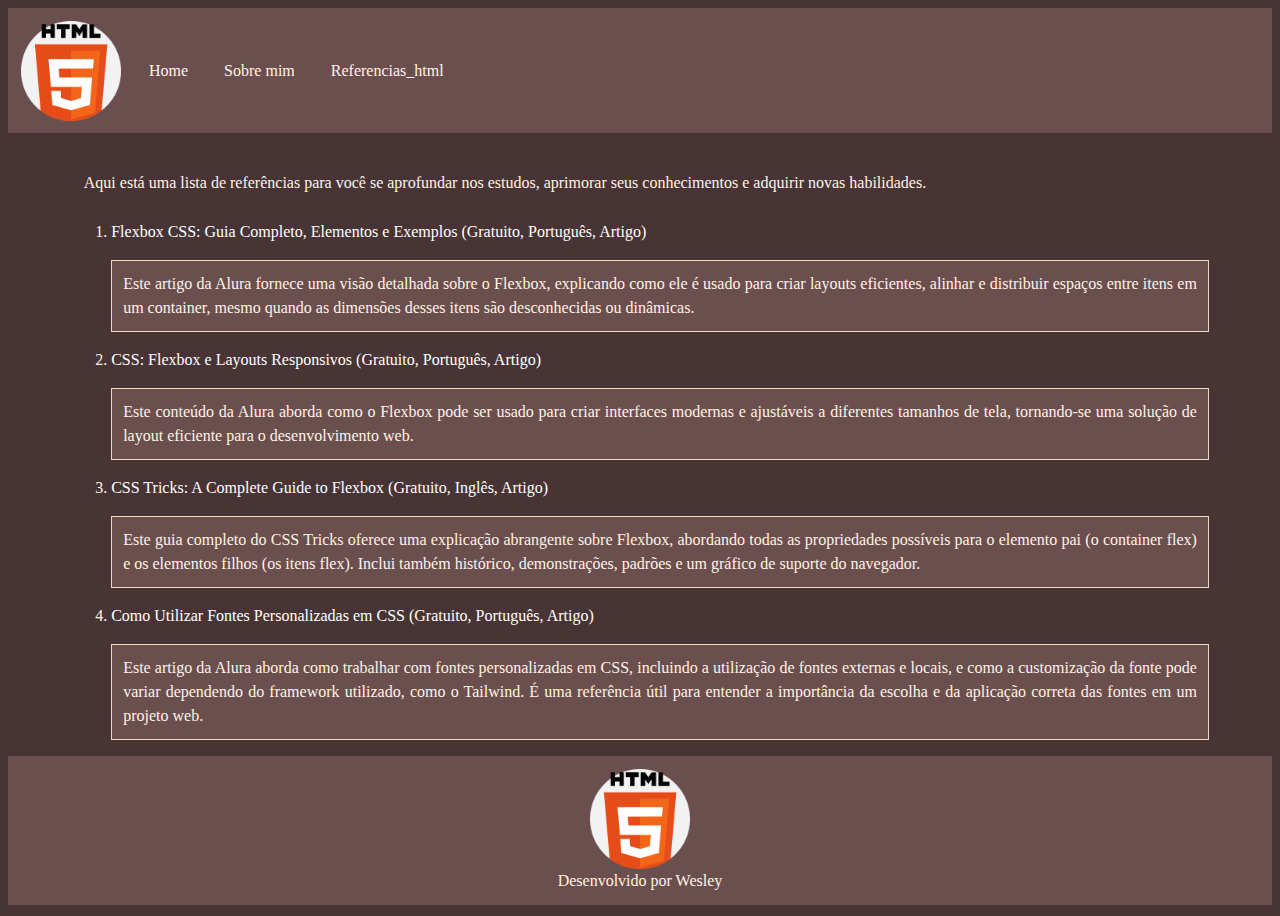
<file: referencias_html.html>
<!DOCTYPE html>
<html lang="pt-br">
<head>
    <meta charset="UTF-8">
    <meta name="viewport" content="width=device-width, initial-scale=1.0">
    <link rel="stylesheet" href="style.css">
    <title>Referencias</title>

</head>
<body>    
<header class="cabecalho"> 
    <!--COLOCAR COR EM UMA PALAVRA
     <p><font color="red"> Imagem HTML</font> </p>
    --> 
        <img src="html-5.png" alt="Logo do HTML" width="100" height="100">
        <nav class="cabecalho_menu">
            <a class="cabecalho_link" href="index.html">Home</a>
            <a class="cabecalho_link" href="about.html">Sobre mim</a>
            <a class="cabecalho_link" href="referencias_html.html">Referencias_html</a>
    
        </nav>
    </header>
    <main>

<p class="paragrafo_ref">
    Aqui está uma lista de referências para você se aprofundar nos estudos, aprimorar seus conhecimentos e adquirir novas habilidades.
</p>

<ol class="margem_ol_ref">
    <li>
        <a  href="https://www.alura.com.br/artigos/css-guia-do-flexbox?_gl=1*jh4313*_ga*MTIxMjE1NDg4LjE3MDE3MzU2ODc.*_ga_1EPWSW3PCS*MTcwNjgyOTk3OC4zMS4xLjE3MDY4MzE2NzEuMC4wLjA.*_fplc*c3lSaDAlMkZFZks1TDF0cmg1NU00MG9la3pGVmZ5ODRnNFFVUml2aklndEVlVlNvb0JkZjBMUjVRcG9GYVB3Wlc0bXBqNFd2SFNVaEJIJTJCeWtQV1Ntd1MlMkZsdnhjemxDclN3ZmFzeWpaVCUyRkF6VzczY2RlYW5Bd0NrTSUyRmVSZG1yQSUzRCUzRA.." target="_blank" rel="noopener">
            Flexbox CSS: Guia Completo, Elementos e Exemplos (Gratuito, Português, Artigo)
        </a>
    </li>
    <p class="paragrafo_ref_bl">
        Este artigo da Alura fornece uma visão detalhada sobre o Flexbox, explicando como ele é usado para criar layouts eficientes, alinhar e distribuir espaços entre itens em um container, mesmo quando as dimensões desses itens são desconhecidas ou dinâmicas.
    </p>
    <li>
        <a href="https://www.alura.com.br/conteudo/css-flexbox-layouts-responsivos?_gl=1*bv7tcc*_ga*MTIxMjE1NDg4LjE3MDE3MzU2ODc.*_ga_1EPWSW3PCS*MTcwNjgzMzYyMC4zMi4xLjE3MDY4MzUzODMuMC4wLjA.*_fplc*c3lSaDAlMkZFZks1TDF0cmg1NU00MG9la3pGVmZ5ODRnNFFVUml2aklndEVlVlNvb0JkZjBMUjVRcG9GYVB3Wlc0bXBqNFd2SFNVaEJIJTJCeWtQV1Ntd1MlMkZsdnhjemxDclN3ZmFzeWpaVCUyRkF6VzczY2RlYW5Bd0NrTSUyRmVSZG1yQSUzRCUzRA.." target="_blank" rel="noopener">
            CSS: Flexbox e Layouts Responsivos (Gratuito, Português, Artigo)
        </a>        
    </li>
    <p class="paragrafo_ref_bl">
        Este conteúdo da Alura aborda como o Flexbox pode ser usado para criar interfaces modernas e ajustáveis a diferentes tamanhos de tela, tornando-se uma solução de layout eficiente para o desenvolvimento web.
    </p>
    <li>
    <a href="https://css-tricks.com/snippets/css/a-guide-to-flexbox/"  target="_blank" rel="noopener">
        CSS Tricks: A Complete Guide to Flexbox (Gratuito, Inglês, Artigo)
    </a>
    </li>
    <p class="paragrafo_ref_bl">
        Este guia completo do CSS Tricks oferece uma explicação abrangente sobre Flexbox, abordando todas as propriedades possíveis para o elemento pai (o container flex) e os elementos filhos (os itens flex). Inclui também histórico, demonstrações, padrões e um gráfico de suporte do navegador.
    </p>
    <li>
        <a href="https://www.alura.com.br/artigos/tailwind-adicionando-fontes-customizadas?_gl=1*1l08nfh*_ga*MTIxMjE1NDg4LjE3MDE3MzU2ODc.*_ga_1EPWSW3PCS*MTcwNjgzMzYyMC4zMi4xLjE3MDY4MzU2MDguMC4wLjA.*_fplc*c3lSaDAlMkZFZks1TDF0cmg1NU00MG9la3pGVmZ5ODRnNFFVUml2aklndEVlVlNvb0JkZjBMUjVRcG9GYVB3Wlc0bXBqNFd2SFNVaEJIJTJCeWtQV1Ntd1MlMkZsdnhjemxDclN3ZmFzeWpaVCUyRkF6VzczY2RlYW5Bd0NrTSUyRmVSZG1yQSUzRCUzRA.."  target="_blank" rel="noopener">
        Como Utilizar Fontes Personalizadas em CSS (Gratuito, Português, Artigo)
    </li>
        </a>
        
    <p class="paragrafo_ref_bl">
        Este artigo da Alura aborda como trabalhar com fontes personalizadas em CSS, incluindo a utilização de fontes externas e locais, e como a customização da fonte pode variar dependendo do framework utilizado, como o Tailwind. É uma referência útil para entender a importância da escolha e da aplicação correta das fontes em um projeto web.
    </p>
    
</ol>
    </main>
    <footer class="rodape">  
        <img src="html-5.png" alt="Logo do HTML" width="100" height="100">
        <div>Desenvolvido por Wesley</div>
 </footer>
</body>
</html>
</file>
<file: style.css>
/*site legais para cores
https://coolors.co/
https://color.adobe.com/pt/create/color-wheel
https://colorhunt.co/
https://m3.material.io/styles/color/system/overview
*/
/*
Para retirar as margens é todos os conteúdos e tag, basta selecionar (asteristico) *
*/
/*
*{
    margin: 0;
    padding: 0;
}
*/
/*
Cor azul do e-gestão e painel de produtos
#007acc
*/


@import url('https://fonts.googleapis.com/css2?family=Bungee+Spice&display=swap');

:root {
    --cor-primaria: #6B4F4F;
    --cor-secundaria: #FFF3E4;
    --cor-terciaria: #483434;
    --cor-terciaria2:#EED6C4;
    --cor-preta:black;
    --cor-branca:white;
    --fonte-principal: 'BancodoBrasil Textos';
    
}




header {
    padding: 1% 1% 1% 1%;;
    display: flex;
    flex: 60%;
    flex-wrap: wrap;
    align-items: center;
    background-color: var(--cor-primaria);
    color:var(--cor-preta);
    font-family: var(--fonte-principal);
    /*font-size: 1;*/
    /*line-height: 150% 150%;*/
}

.cabecalho{

    display: flex;   
    flex-direction: row;
    gap: 1%;
    
}

.cabecalho_link{
    background-color: var(--cor-primaria);
    color: var(--cor-secundaria);
    font-family: var(--fonte-principal);
    padding: 16px;
    /*line-height: 150%;
    padding-inline: 50% 50%;
    */
}


.titulo-destaque{
    color:var(--cor-terciaria2);    
}



.container_body{    
    height: 100vh ;
    text-align: justify;
}


.container_body main{
    flex: flex;
    border: solid 10px;
    color: var(--cor-branca);
    text-align: justify;
}

.container{
    display: flex;
    align-items: center;
    justify-content: space-between ;
    width: 60%;
    gap: 5%;
    /*
    margin: 10;
    width: 850px;
    font-size: 20px;
    margin: 600;
    padding: 600;
    */
}
    

.minhasredes{
    color:var(--cor-terciaria2)  
    
}

.referencias{
    border: 1px solid var(--cor-terciaria2);
    margin: 1vh;
    padding: 2% 2%;
    display: flex;
    justify-content: space-between;
    width: 100%;
    font-family: var(--fonte-principal);
    font-size: 5%;
    color:var(--cor-terciaria2);     
}



.botoes{       

    display: flex;
    flex-direction: column;
    justify-content: space-between;
    width: 100%;
    /*background-color:#673AE8;*/
    
}

button {  
    
    border: 3px solid var(--cor-primaria);
    background-color:var(--cor-terciaria);    
    font-family: var(--fonte-principal);
    justify-content: space-between;
    vertical-align: middle;
    width: 100%;
    height: 100%;
    border-radius: 8px;
    gap: 50px;
    /*margin: 1vh*/; 
}


.botoes:hover{
    background-color: var(--cor-terciaria2);
    
    }


.apresentacao{
    display: flex;
    flex-direction: column;
    align-items: center;
    gap: 16px;
    margin-left: 15%;
    margin-right: 5%;
    width: 100%;
    height: 100%;
}


    



body{    
    height: 100vh;/*garantir a tela inteira*/
    box-sizing: border-box; /*controlar a imagem para não sair do body*/
    background-color:var(--cor-terciaria);
    color:var(--cor-preta);
    font-family: var(--fonte-principal);
  /*font-family:"Bungee Spice", sans-serif;*/
    font-size: 1;
    line-height: 1.5;
    text-align: justify;
}




.img_desenvolvedor {
   
    width: 100%;
    height: 100%;
   
}


h1 {
        color: var(--cor-secundaria);
        display: block;
        font-size: 2em;
        font-family: var(--fonte-principal);
        margin-block-start: 0;
        margin-block-end: 0;
        margin-inline-start: 0px;
        margin-inline-end: 0px;
        font-weight: bold;
        text-align: left;

    /* Adicionar mais estilos conforme necessário */
}

h2 {
        color:var(--cor-secundaria);
        display: block;   
        font-family: var(--fonte-principal);    
        margin-block-start: 0;
        margin-block-end: 0;
        margin-inline-start: 0px;
        margin-inline-end: 0px;
        /*font-weight: 140%;
        font-size: 200%;*/
        font-size: large;
        text-align: center;

    /* Adicionar mais estilos conforme necessário */
}





.rodape{

    color:var(--cor-secundaria);
    align-items: center;
    flex-direction: column;
    gap: 1%;
    padding: 2%;
    padding-top: 1%;
    padding-bottom: 1%;
    display: flex;
    /*text-align: center;*/

}

footer{
    background-color:var(--cor-primaria);
    color:var(--cor-secundaria);
    font-family: var(--fonte-principal);
    font-size: 1;
    line-height: 1.5;
   /*padding: 100px 100px 50px 300px;*/
}


ol{
    color: var(--cor-secundaria);
}

li{
    color:  var(--cor-secundaria);
}




a{
    color: var(--cor-branca);
   /* padding: 10 px;*/
    padding: 62,5%;
    text-decoration: none;  
    justify-content: center;
    align-items: center;
    text-align: justify;
   
   
} 




p {
    color:  var(--cor-secundaria);
    /* Adicionar mais estilos conforme necessário */
}

.paragrafo_ref {
    
    margin: 2% 5% 1% 5%; /*cima, direita, baixo, esquerda*/
    padding:  1% ;

 }

 .margem_ol_ref {
   
    margin: 0% 5% 1% 5%;
 }

 .paragrafo_ref_bl {
    border: 1px solid var(--cor-terciaria2);
    padding:  1%;
    background-color: var(--cor-primaria);
   

 }


 @media (max-width: 1000px) {

    .header{
         padding: 1% 1% 1% 1%;
        }  
    .container_body{
        font-size: 80%;
    }  

    .cabecalho_link {
       padding: 1%;;
       flex-direction: column;
       justify-content: center;
       text-align: justify;
    }
    
    .container {
           flex-direction: column-reverse; 
           width: 90%; 
           padding: 1% 1% 1% 1%;           
           text-align: justify;
        }
        
    .botoes{
        
        width: 50%;
    }

    .img_desenvolvedor{
        width: 100%;
        padding-left: 5%;
    }

}
</file>
